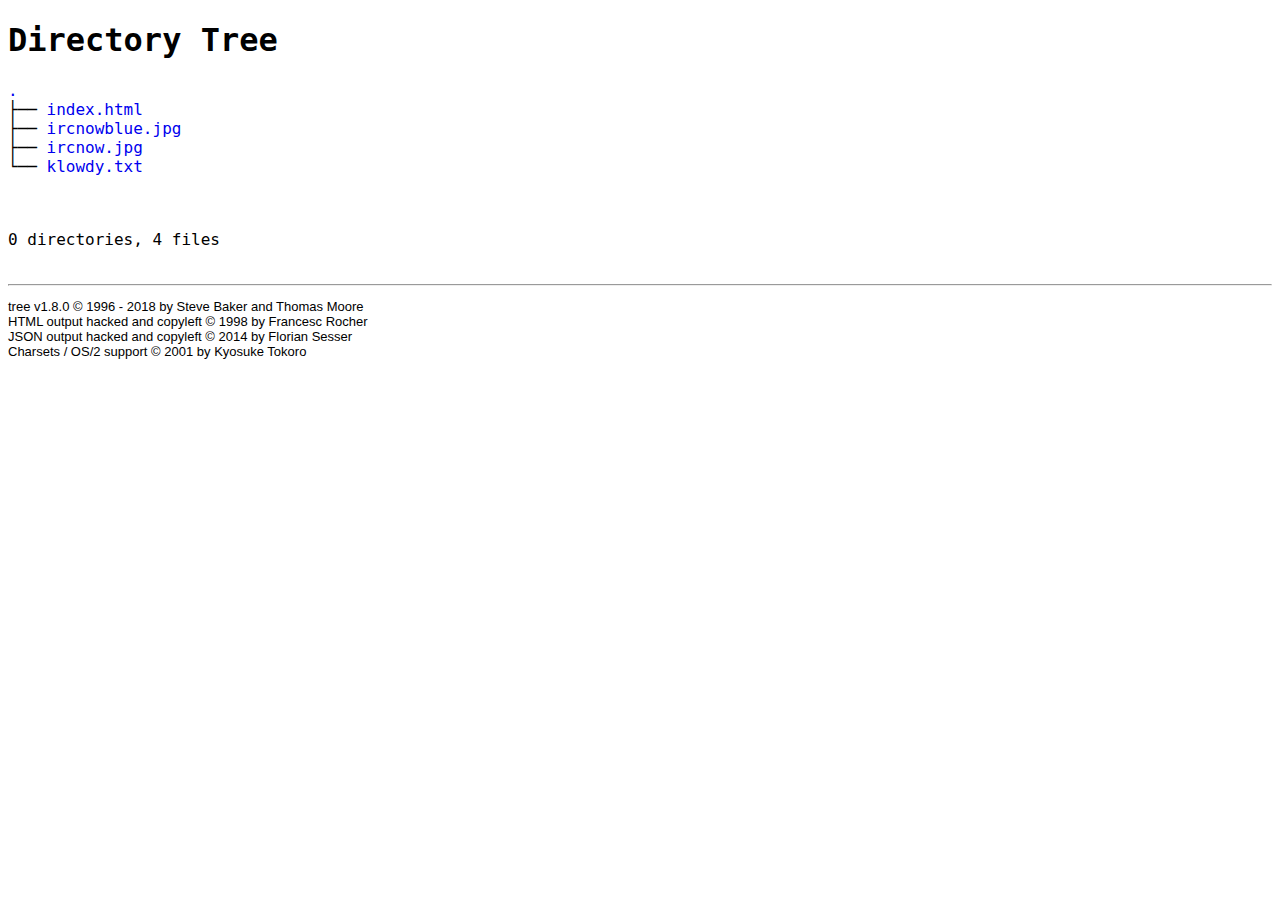
<file: gallery/index.html>
<!DOCTYPE html>
<html>
<head>
 <meta http-equiv="Content-Type" content="text/html; charset=utf-8">
 <meta name="Author" content="Made by 'tree'">
 <meta name="GENERATOR" content="$Version: $ tree v1.8.0 (c) 1996 - 2018 by Steve Baker, Thomas Moore, Francesc Rocher, Florian Sesser, Kyosuke Tokoro $">
 <title>Directory Tree</title>
 <style type="text/css">
  <!-- 
  BODY { font-family : ariel, monospace, sans-serif; }
  P { font-weight: normal; font-family : ariel, monospace, sans-serif; color: black; background-color: transparent;}
  B { font-weight: normal; color: black; background-color: transparent;}
  A:visited { font-weight : normal; text-decoration : none; background-color : transparent; margin : 0px 0px 0px 0px; padding : 0px 0px 0px 0px; display: inline; }
  A:link    { font-weight : normal; text-decoration : none; margin : 0px 0px 0px 0px; padding : 0px 0px 0px 0px; display: inline; }
  A:hover   { color : #000000; font-weight : normal; text-decoration : underline; background-color : yellow; margin : 0px 0px 0px 0px; padding : 0px 0px 0px 0px; display: inline; }
  A:active  { color : #000000; font-weight: normal; background-color : transparent; margin : 0px 0px 0px 0px; padding : 0px 0px 0px 0px; display: inline; }
  .VERSION { font-size: small; font-family : arial, sans-serif; }
  .NORM  { color: black;  background-color: transparent;}
  .FIFO  { color: purple; background-color: transparent;}
  .CHAR  { color: yellow; background-color: transparent;}
  .DIR   { color: blue;   background-color: transparent;}
  .BLOCK { color: yellow; background-color: transparent;}
  .LINK  { color: aqua;   background-color: transparent;}
  .SOCK  { color: fuchsia;background-color: transparent;}
  .EXEC  { color: green;  background-color: transparent;}
  -->
 </style>
</head>
<body>
	<h1>Directory Tree</h1><p>
	<a href=".">.</a><br>
	├── <a href="./index.html">index.html</a><br>
	├── <a href="./ircnowblue.jpg">ircnowblue.jpg</a><br>
	├── <a href="./ircnow.jpg">ircnow.jpg</a><br>
	└── <a href="./klowdy.txt">klowdy.txt</a><br>
	<br><br>
	</p>
	<p>

0 directories, 4 files
	<br><br>
	</p>
	<hr>
	<p class="VERSION">
		 tree v1.8.0 © 1996 - 2018 by Steve Baker and Thomas Moore <br>
		 HTML output hacked and copyleft © 1998 by Francesc Rocher <br>
		 JSON output hacked and copyleft © 2014 by Florian Sesser <br>
		 Charsets / OS/2 support © 2001 by Kyosuke Tokoro
	</p>
</body>
</html>
</file>
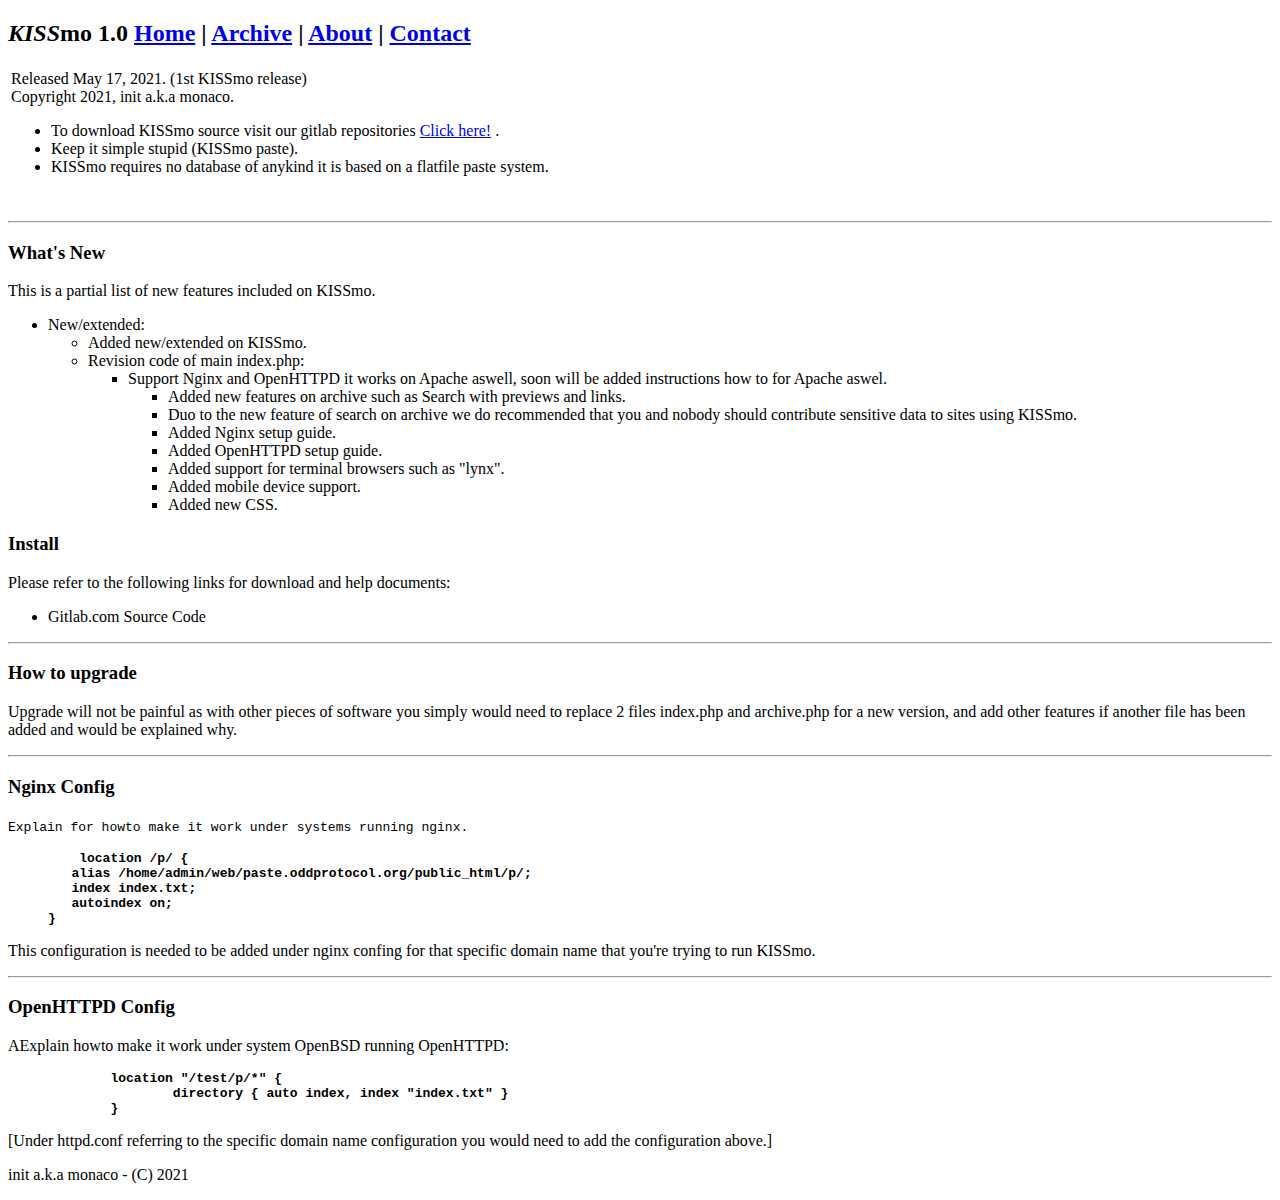
<file: about.html>
<!DOCTYPE html>
<html lang="en" id="release"><head><meta http-equiv="Content-Type" content="text/html; charset=UTF-8">

<title>KISSmo 1.0</title>
<meta name="viewport" content="width=device-width, initial-scale=1">
<link rel="stylesheet" type="text/css" href="https://paste.oddprotocol.org/style.css">

</head>
<h2><i>KISS</i><b>mo</b></a>&nbsp;1.0 <a href="/">Home</a> | <a href="archive.php">Archive</a> | <a href="about.html">About</a> | <a href="./contact.php">Contact</a></h2>

<table>
<tbody><tr>
<td>
Released May 17, 2021. (1st KISSmo release)<br>
Copyright 2021, init a.k.a monaco.<br>
<ul>
<li>To download KISSmo source visit our gitlab repositories&nbsp;<a href="https://gitlab.com/hedho/KISSmo" style="">Click here!</a>&nbsp;.
</li><li>Keep it simple stupid (KISSmo paste).
</li><li>KISSmo requires no database of anykind it is based on a flatfile paste system.</li></ul></td></tr></tbody></table><br>

<hr>

<section id="new">
<h3>What's New</h3>
<p>
This is a partial list of new features included on KISSmo.

</p><ul>

<li>New/extended:
  <ul>
    <li>Added new/extended on KISSmo.
    </li><li>Revision code of main index.php:
    <ul>
	<li>Support Nginx and OpenHTTPD it works on Apache aswell, soon will be added instructions how to for Apache aswel.<ul>
	    <li>Added new features on archive such as Search with previews and links.
	    </li><li>Duo to the new feature of search on archive we do recommended that you and nobody should contribute sensitive data to sites using KISSmo.</li><li>Added Nginx setup guide.
	    </li><li>Added OpenHTTPD setup guide.
	    </li><li>Added support for terminal browsers such as "lynx".
	    </li><li>Added mobile device support.
	    </li><li>Added new CSS.</li></ul></li></ul></li></ul></li></ul></section>

<section id="install">
<h3>Install</h3>
<p>
Please refer to the following links for download and help documents:

</p><ul>
<li>Gitlab.com Source Code</li></ul></section>

<hr>

<section id="upgrade">
<h3>How to upgrade</h3>
<p>Upgrade will not be painful as with other pieces of software you simply would need to replace 2 files index.php and archive.php for a new version, and add other features if another file has been added and would be explained why.
</p></section>

<hr>

<section id="sourcecode">
<h3>Nginx Config</h3>
<p><code>Explain for howto make it work under systems running nginx.</code></p><blockquote><pre><pre class="code highlight" lang="plaintext"><b><span lang="plaintext" class="line" id="LC1">    location /p/ {</span>
<span lang="plaintext" class="line" id="LC2">   alias /home/admin/web/paste.oddprotocol.org/public_html/p/;</span>
<span lang="plaintext" class="line" id="LC3">   index index.txt;</span>
<span lang="plaintext" class="line" id="LC4">   autoindex on;</span>
<span lang="plaintext" class="line" id="LC5">}</span></b>
</pre></pre></blockquote><blockquote><pre></pre></blockquote>
<p>This configuration is needed to be added under nginx confing for that specific domain name that you're trying to run KISSmo.
</p></section>

<hr>

<section id="ports">
<h3>OpenHTTPD Config</h3>
<p>
AExplain howto make it work under system OpenBSD running OpenHTTPD:
</p><blockquote><pre><pre class="code highlight" lang="plaintext"><b><span lang="plaintext" class="line" id="LC1">	location "/test/p/*" { </span>
<span lang="plaintext" class="line" id="LC2">		directory { auto index, index "index.txt" }</span>
<span lang="plaintext" class="line" id="LC3">	}</span></b>
</pre></pre></blockquote>
<p>[Under httpd.conf referring to the specific domain name configuration you would need to add the configuration above.]</p><p>init a.k.a monaco - (C) 2021</p></section>
<span style="--colorFg:#dbdbdb; --colorFgAlpha:#dbdbdb1a; --colorFgIntense:#ffffff; --colorFgFaded:#d0d0d0; --colorFgFadedMore:#c5c5c5; --colorFgFadedMost:#acacac; --colorBg:#2f2f2f; --colorBgAlpha:#2f2f2fe6; --colorBgAlphaHeavy:#2f2f2fa6; --colorBgAlphaHeavier:#2f2f2f40; --colorBgAlphaBlur:#2f2f2ff2; --colorBgDark:#292929; --colorBgDarker:#242424; --colorBgLight:#333333; --colorBgLighter:#434343; --colorBgLightIntense:#373737; --colorBgIntense:#242424; --colorBgIntenser:#1c1c1c; --colorBgIntserAlpha:#191919eb; --colorBgInverse:#333333; --colorBgInverser:#3f3f3f; --colorBgFaded:#3b3b3b; --backgroundBlur:blur(10px); --colorHighlightBg:#579c8e; --colorHighlightBgUnfocused:#454545; --colorHighlightBgAlpha:#579c8e1a; --colorHighlightBgDark:#3f8477; --colorHighlightFg:#ffffff; --colorHighlightFgAlpha:#ffffff80; --colorHighlightFgAlphaHeavy:#ffffff40; --colorAccentBg:#404040; --colorAccentBgAlpha:#74747466; --colorAccentBgAlphaHeavy:#74747440; --colorAccentBgDark:#303030; --colorAccentBgDarker:#1a1a1a; --colorAccentBgFaded:#343434; --colorAccentBgFadedMore:#555555; --colorAccentBgFadedMost:#747474; --colorAccentBorder:#303030; --colorAccentBorderDark:#262626; --colorAccentFg:#ffffff; --colorAccentFgFaded:#cacaca; --colorAccentFgAlpha:#ffffff40; --colorBorder:#1c1c1c; --colorBorderDisabled:#242424; --colorBorderSubtle:#222222; --colorBorderIntense:#0c0c0c; --colorSuccessBg:#06a700; --colorSuccessBgAlpha:#06a7001a; --colorSuccessFg:#ffffff; --colorWarningBg:#efaf00; --colorWarningBgAlpha:#efaf001a; --colorWarningFg:#000000; --colorErrorBg:#c64539; --colorErrorBgAlpha:#c645391a; --colorErrorFg:#ffffff;"></span></body><span style="--colorFg:#dbdbdb; --colorFgAlpha:#dbdbdb1a; --colorFgIntense:#ffffff; --colorFgFaded:#d0d0d0; --colorFgFadedMore:#c5c5c5; --colorFgFadedMost:#acacac; --colorBg:#2f2f2f; --colorBgAlpha:#2f2f2fe6; --colorBgAlphaHeavy:#2f2f2fa6; --colorBgAlphaHeavier:#2f2f2f40; --colorBgAlphaBlur:#2f2f2ff2; --colorBgDark:#292929; --colorBgDarker:#242424; --colorBgLight:#333333; --colorBgLighter:#434343; --colorBgLightIntense:#373737; --colorBgIntense:#242424; --colorBgIntenser:#1c1c1c; --colorBgIntserAlpha:#191919eb; --colorBgInverse:#333333; --colorBgInverser:#3f3f3f; --colorBgFaded:#3b3b3b; --backgroundBlur:blur(10px); --colorHighlightBg:#579c8e; --colorHighlightBgUnfocused:#454545; --colorHighlightBgAlpha:#579c8e1a; --colorHighlightBgDark:#3f8477; --colorHighlightFg:#ffffff; --colorHighlightFgAlpha:#ffffff80; --colorHighlightFgAlphaHeavy:#ffffff40; --colorAccentBg:#404040; --colorAccentBgAlpha:#74747466; --colorAccentBgAlphaHeavy:#74747440; --colorAccentBgDark:#303030; --colorAccentBgDarker:#1a1a1a; --colorAccentBgFaded:#343434; --colorAccentBgFadedMore:#555555; --colorAccentBgFadedMost:#747474; --colorAccentBorder:#303030; --colorAccentBorderDark:#262626; --colorAccentFg:#ffffff; --colorAccentFgFaded:#cacaca; --colorAccentFgAlpha:#ffffff40; --colorBorder:#1c1c1c; --colorBorderDisabled:#242424; --colorBorderSubtle:#222222; --colorBorderIntense:#0c0c0c; --colorSuccessBg:#06a700; --colorSuccessBgAlpha:#06a7001a; --colorSuccessFg:#ffffff; --colorWarningBg:#efaf00; --colorWarningBgAlpha:#efaf001a; --colorWarningFg:#000000; --colorErrorBg:#c64539; --colorErrorBgAlpha:#c645391a; --colorErrorFg:#ffffff;"></span></html>
</file>
